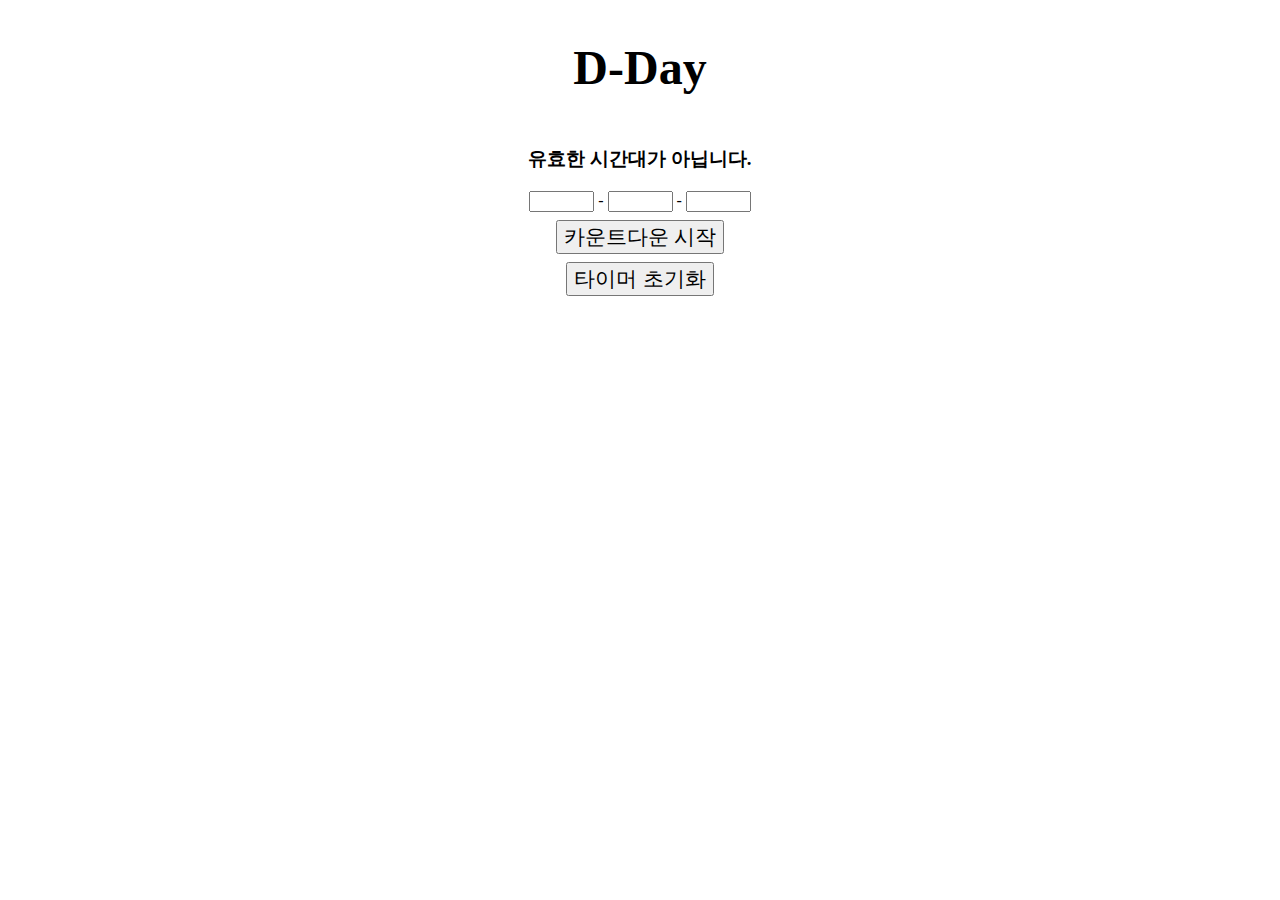
<file: D-Day-counter/index.html>
<!DOCTYPE html>
<html lang="ko">
  <head>
    <title>D-Day</title>
    <link rel="stylesheet" href="./style.css" />
    <script src="./script.js" defer></script>
  </head>

  <body>
    <h1>D-Day</h1>
    <div id="d-day-container">
      <div class="d-day-child-container">
        <span id="days">0</span>
        <span>일</span>
      </div>
      <div class="d-day-child-container">
        <span id="hours">0</span>
        <span>시간</span>
      </div>
      <div class="d-day-child-container">
        <span id="min">0</span>
        <span>분</span>
      </div>
      <div class="d-day-child-container">
        <span id="sec">0</span>
        <span>초</span>
      </div>
    </div>
    <div id="d-day-message"></div>

    <div id="target-selector">
      <input id="target-year-input" class="target-input" size="5" /> -
      <input id="target-month-input" class="target-input" size="5" /> -
      <input id="target-date-input" class="target-input" size="5" />
    </div>
    <button onclick="starter()" class="btn">카운트다운 시작</button>
    <button onclick="resetTimer()" class="btn">타이머 초기화</button>
  </body>
</html>
</file>
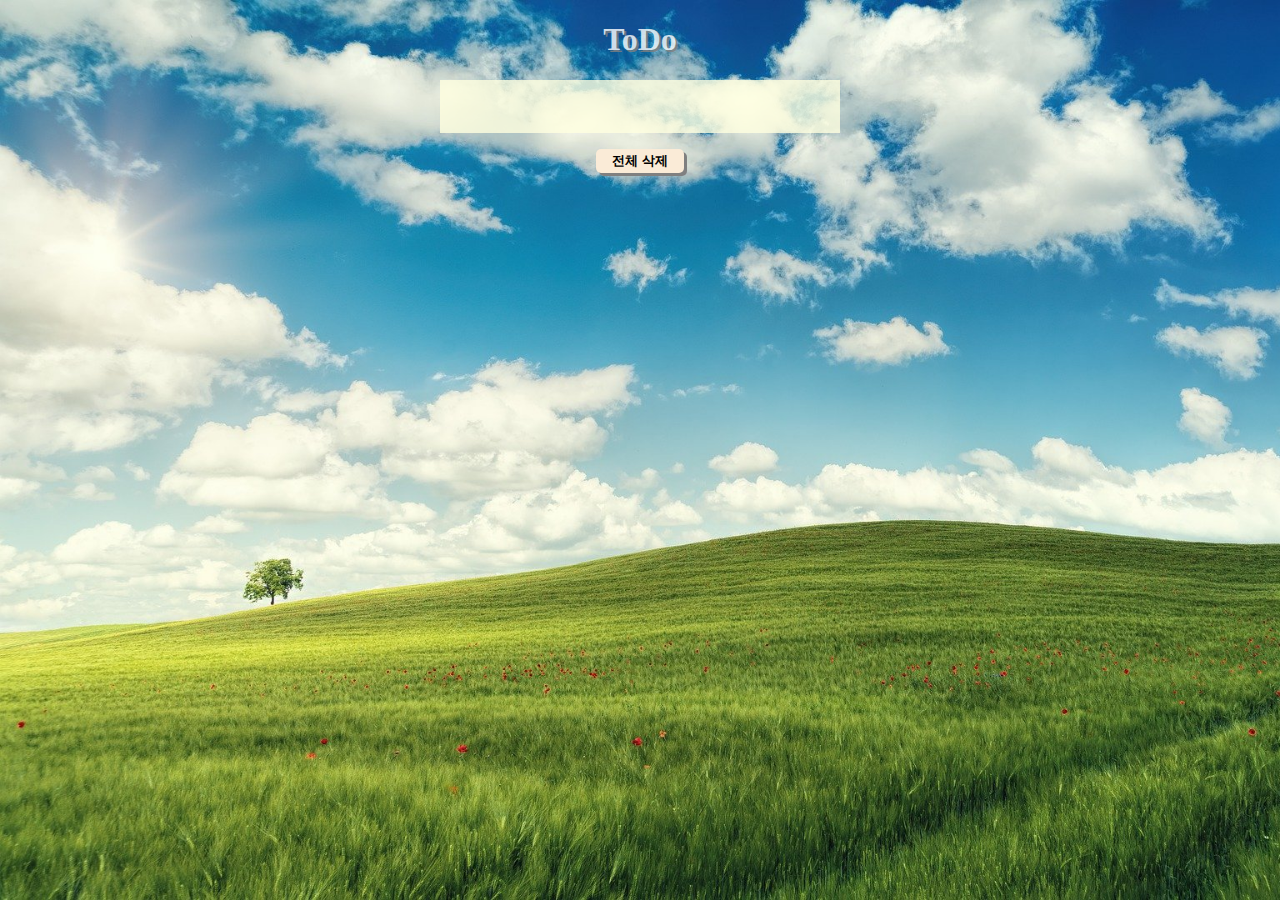
<file: ToDo-list/index.html>
<!DOCTYPE html>
<html lang="ko">
  <head>
    <title>ToDo</title>
    <link rel="stylesheet" href="./style.css" />
    <script src="./script.js" defer></script>
  </head>
  <body>
    <h1 id="location-name-tag">ToDo</h1>
    <div class="todo-container">
      <input type="text" id="todo-input" onkeydown="keyCodeCheck()" />
      <ul id="todo-list"></ul>
    </div>
    <div class="delete-btn-wrapper">
      <button onclick="deleteAll()">전체 삭제</button>
    </div>
  </body>
</html>
</file>
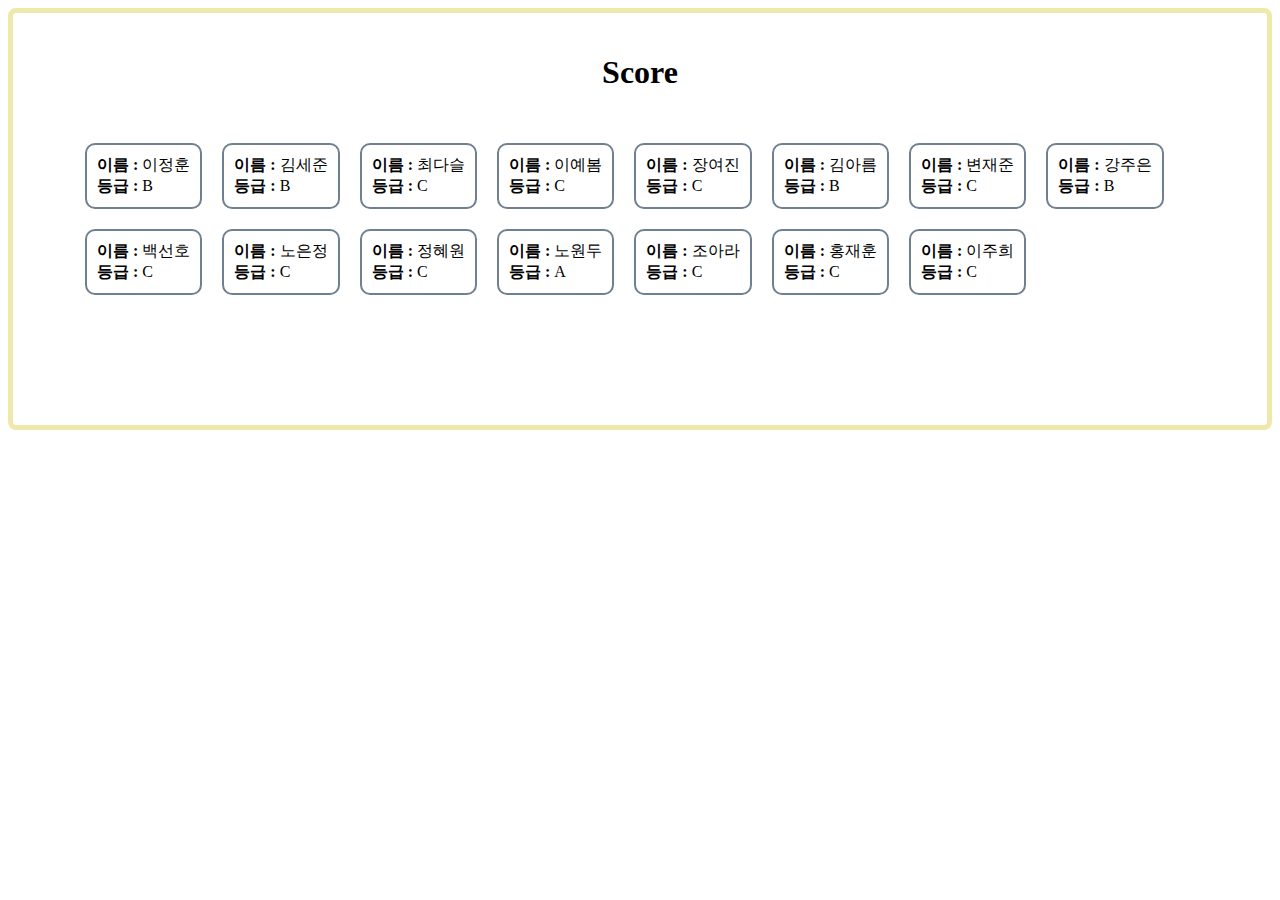
<file: sprint26/loop/index.html>
<!DOCTYPE html>
<html lang="en">
  <head>
    <title>Document</title>
    <link rel="stylesheet" href="./style.css" />
    <script src="./render.js" type="module"></script>
  </head>
  <body>
    <h1>Score</h1>
    <div class="container">
      <div class="student-container">
        <div class="name-container">
          <span class="student-name">이름 :</span>
          <span>이정훈</span>
        </div>
        <div class="grade-container">
          <span class="student-grade">등급 :</span>
          <span>B</span>
        </div>
      </div>
    </div>
  </body>
</html>
</file>
<file: D-Day-counter/style.css>
* {
  box-sizing: border-box;
}

body {
  display: flex;
  flex-direction: column;
  align-items: center;
}

h1 {
  font-size: 3rem;
}

.btn {
  font-size: 1.3rem;
  margin-top: 0.5rem;
}

#d-day-container {
  display: flex;
  flex-wrap: wrap;
  justify-content: center;
  margin-bottom: 1.6rem;
}

.d-day-child-container {
  text-align: center;
  margin-right: 1rem;
}

.d-day-child-container span {
  font-size: 1.3rem;
}
</file>
<file: ToDo-list/style.css>
* {
  box-sizing: border-box;
}

body {
  background-image: url("./images/Clear.jpg");
  background-size: cover;
  display: flex;
  flex-direction: column;
  align-items: center;
  margin: 0;
  min-height: 100vh;
}

h1 {
  color: white;
  text-shadow: 2px 2px gray;
  opacity: 80%;
}

input {
  opacity: 80%;
}

.todo-container {
  max-width: 100%;
  width: 400px;
}

#todo-input {
  background-color: lightyellow;
  border: none;
  display: block;
  font-size: 2rem;
  padding: 0.5rem 2rem 0.5rem 0.5rem;
  width: 100%;
}

#todo-list {
  background-color: lightyellow;
  list-style-type: none;
  margin: 0;
  padding: 0;
}

/* todo-list 안에 생성된 li태그들 */
#todo-list li {
  border-top: 1px solid rgb(242, 242, 242);
  font-size: 1.5rem;
  user-select: none; /* 드래그 불가능하게 해줌 */
}

.complete {
  color: rgb(155, 155, 155);
  text-decoration: line-through;
}

li button {
  background-color: mintcream;
  width: 1.5rem;
  height: 1.5rem;
  margin: 0.5rem;
  border: 2px solid black;
  border-radius: 8px;
  cursor: pointer;
}

li button:active {
  border: 2px solid gray;
}

.delete-btn-wrapper {
  margin-top: 1rem;
}

.delete-btn-wrapper button {
  font-weight: bold;
  border: none;
  background-color: antiquewhite;
  padding: 0.2rem 1rem;
  cursor: pointer;
  border-radius: 5px;
  box-shadow: 3px 3px gray;
}

.delete-btn-wrapper button:active {
  box-shadow: none;
  margin-left: 3px;
  margin-top: 3px;
}
</file>
<file: sprint26/loop/style.css>
* {
  box-sizing: border-box;
}

body {
  display: flex;
  flex-direction: column;
  border: 5px solid palegoldenrod;
  padding: 20px 0px 100px 0px;
  border-radius: 8px;
  align-items: center;
}

.container {
  width: 100vw;
  margin: 0 auto;
  max-width: 1170px;
  display: flex;
  flex-direction: row;
  justify-content: space-between;
  flex-wrap: wrap;
  justify-content: flex-start;
  padding: 20px;
}

.student-container {
  padding: 10px;
  margin: 10px;
  border: 2px solid slategray;
  border-radius: 10px;
}

.student-name {
  font-weight: bold;
}

.student-grade {
  font-weight: bold;
}
</file>
